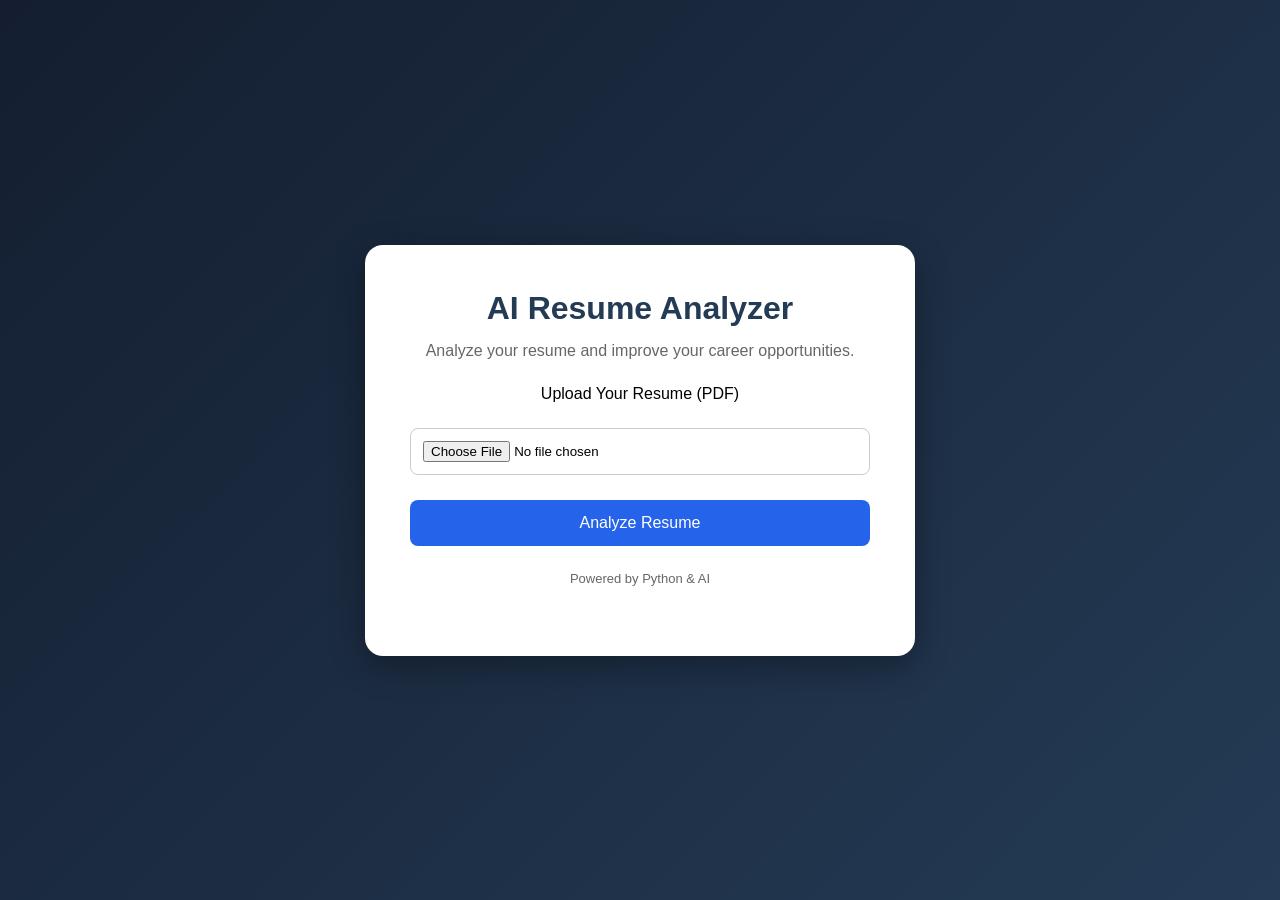
<file: index.html>
<!DOCTYPE html>
<html lang="en">
<head>
    <meta charset="UTF-8">
    <meta name="viewport" content="width=device-width, initial-scale=1.0">
    <title>AI Resume Analyzer</title>
    <link rel="stylesheet" href="/static/style.css">
</head>
<body>

    <div class="container">
        <h1>AI Resume Analyzer</h1>

        <p>Analyze your resume and improve your career opportunities.</p>

        <form action="/analyze" method="POST"
              enctype="multipart/form-data">

            <label for="resume">Upload Your Resume (PDF)</label>

            <input type="file" id="resume"
                   name="resume" accept=".pdf" required>

            <button type="submit">Analyze Resume</button>

        </form>

        <p class="footer">Powered by Python & AI</p>
    </div>

</body>
</html>
</file>
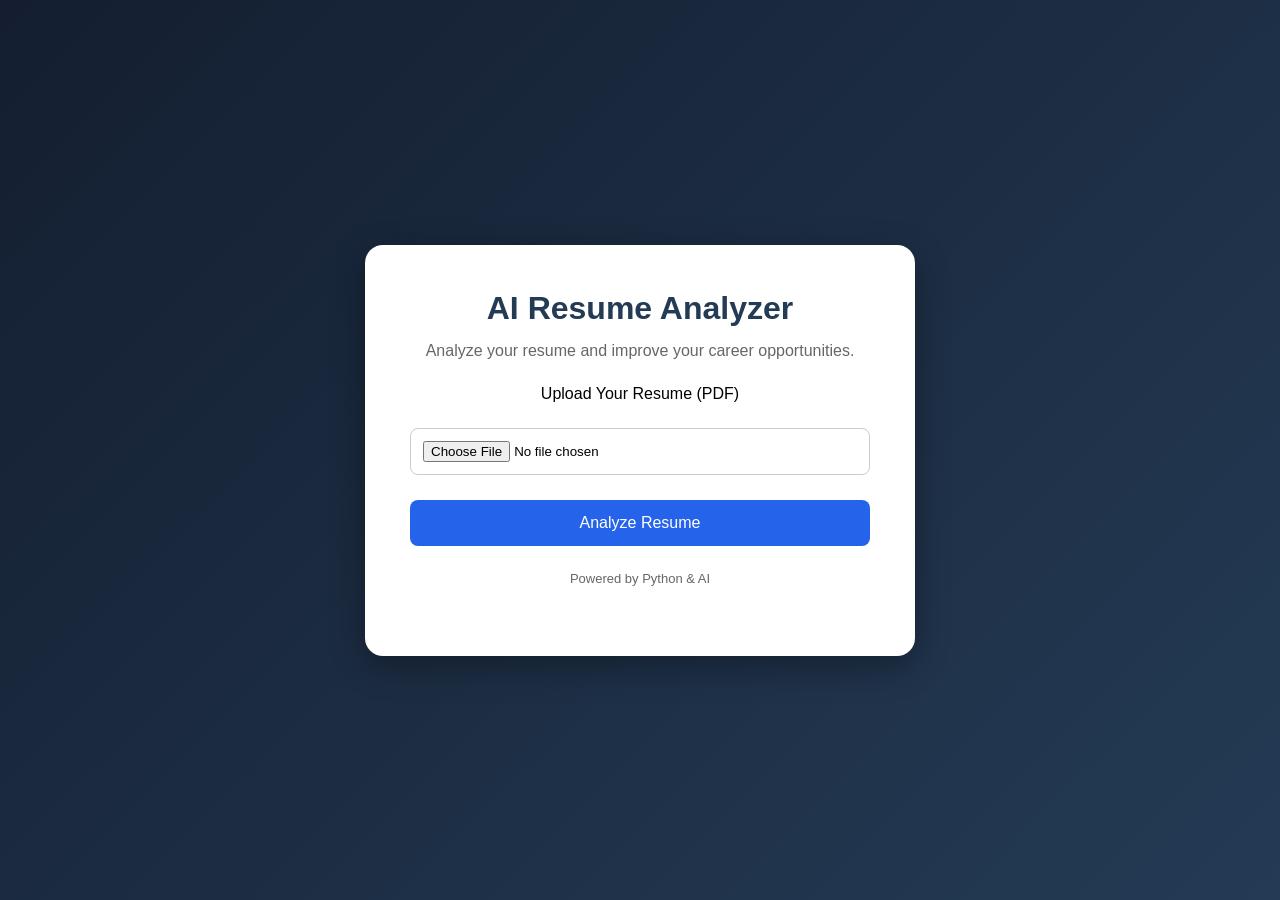
<file: templates/index.html>
<!DOCTYPE html>
<html lang="en">
<head>
    <meta charset="UTF-8">
    <meta name="viewport" content="width=device-width, initial-scale=1.0">
    <title>AI Resume Analyzer</title>
    <link rel="stylesheet" href="/static/style.css">
</head>
<body>

    <div class="container">
        <h1>AI Resume Analyzer</h1>

        <p>Analyze your resume and improve your career opportunities.</p>

        <form action="/analyze" method="POST"
              enctype="multipart/form-data">

            <label for="resume">Upload Your Resume (PDF)</label>

            <input type="file" id="resume"
                   name="resume" accept=".pdf" required>

            <button type="submit">Analyze Resume</button>

        </form>

        <p class="footer">Powered by Python & AI</p>
    </div>

</body>
</html>
</file>
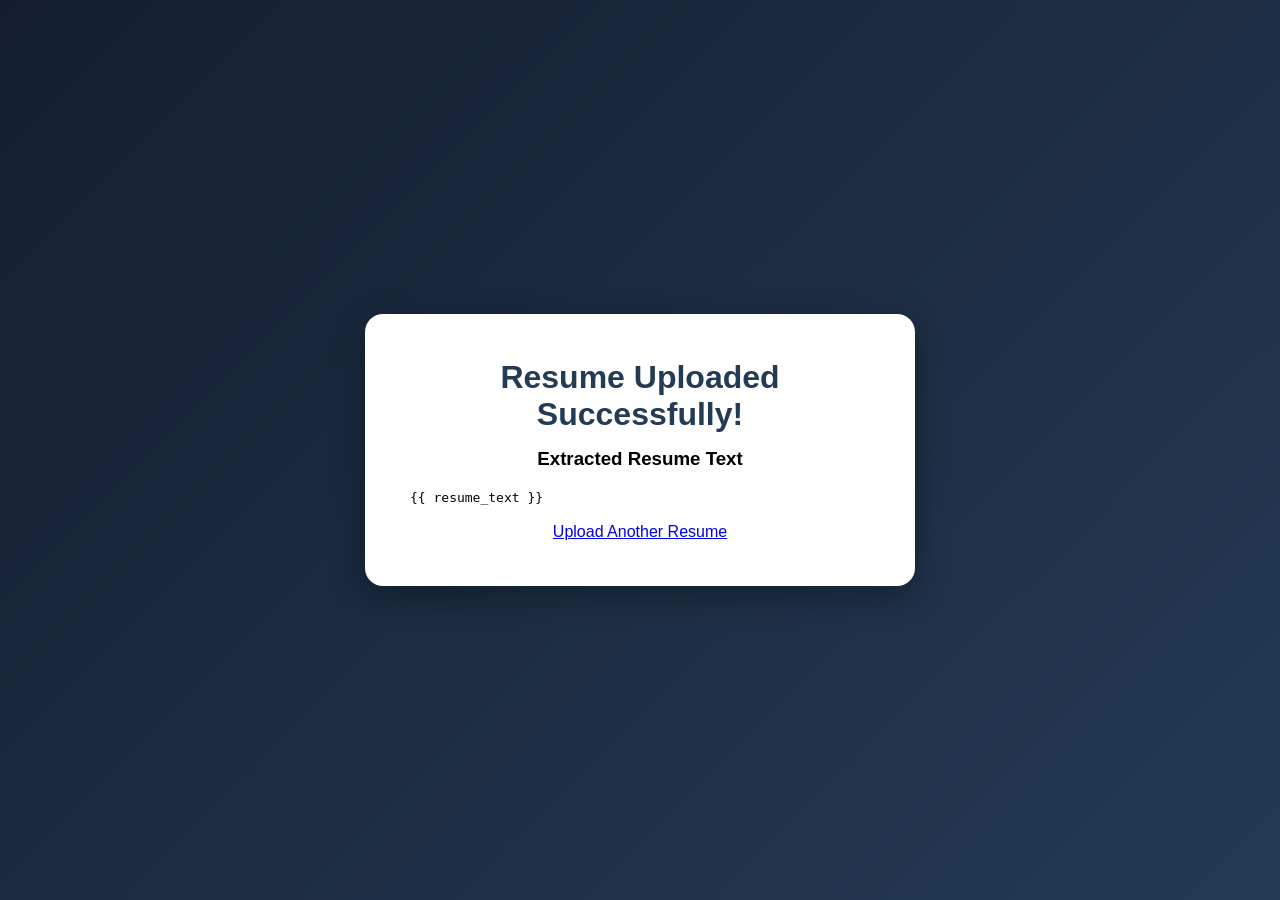
<file: result.html>
<!DOCTYPE html>
<html>
<head>
    <title>Resume Analysis</title>
    <link rel="stylesheet" href="/static/style.css">
</head>
<body>

<div class="container">
    <h1>Resume Uploaded Successfully!</h1>

    <h3>Extracted Resume Text</h3>

    <div style="text-align:left; margin-top:20px;">
        <pre style="white-space:pre-wrap;">{{ resume_text }}</pre>
    </div>

    <br>

    <a href="/">Upload Another Resume</a>
</div>

</body>
</html>
</file>
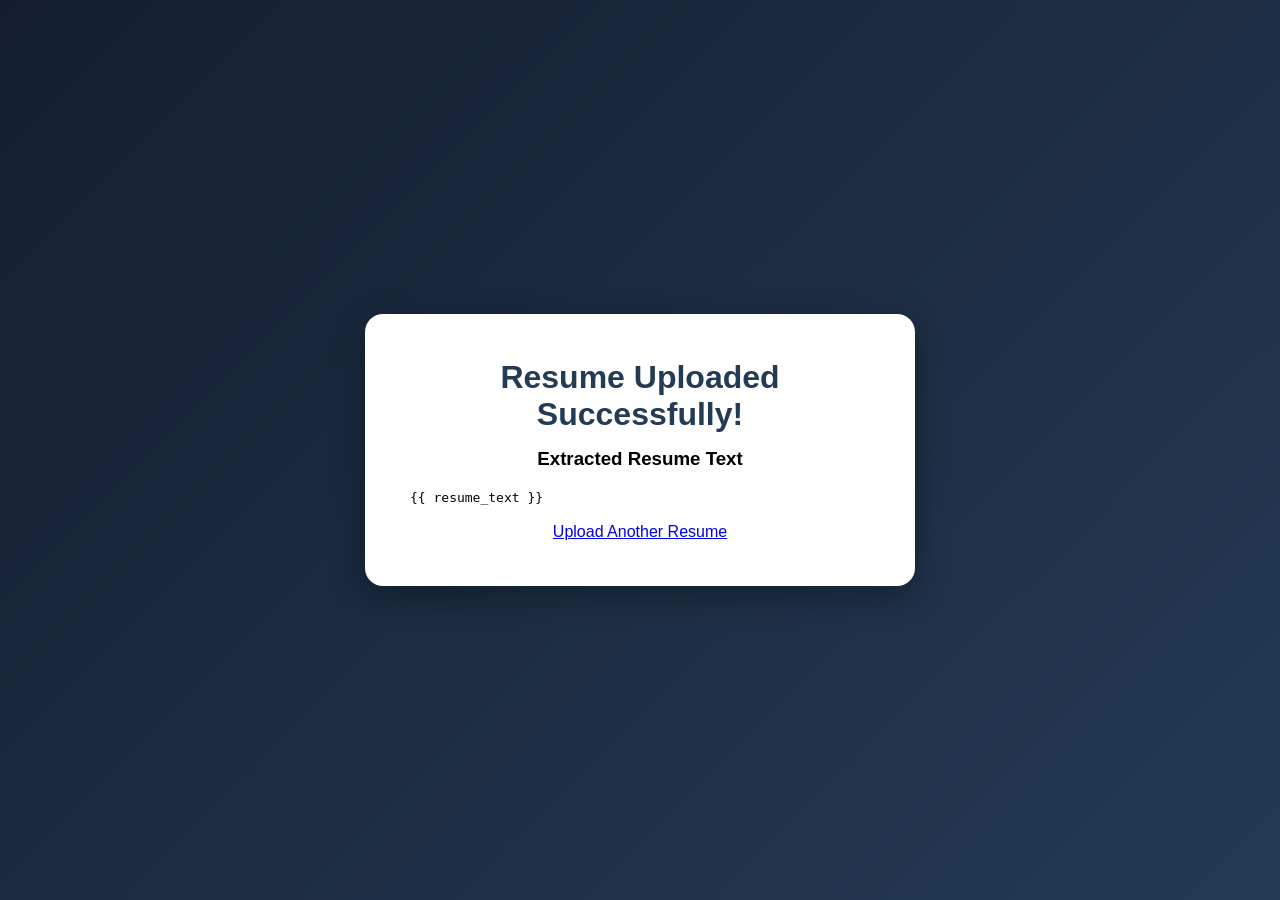
<file: templates/result.html>
<!DOCTYPE html>
<html>
<head>
    <title>Resume Analysis</title>
    <link rel="stylesheet" href="/static/style.css">
</head>
<body>

<div class="container">
    <h1>Resume Uploaded Successfully!</h1>

    <h3>Extracted Resume Text</h3>

    <div style="text-align:left; margin-top:20px;">
        <pre style="white-space:pre-wrap;">{{ resume_text }}</pre>
    </div>

    <br>

    <a href="/">Upload Another Resume</a>
</div>

</body>
</html>
</file>
<file: static/style.css>
* {
    margin: 0;
    padding: 0;
    box-sizing: border-box;
}

body {
    font-family: Arial, sans-serif;
    background: linear-gradient(135deg, #141e30, #243b55);
    min-height: 100vh;
    display: flex;
    justify-content: center;
    align-items: center;
}

.container {
    background: white;
    padding: 45px;
    width: 90%;
    max-width: 550px;
    border-radius: 18px;
    text-align: center;
    box-shadow: 0 10px 35px #0005;
}

h1 {
    color: #243b55;
    margin-bottom: 15px;
}

p {
    color: #666;
    margin-bottom: 25px;
}

input {
    display: block;
    width: 100%;
    margin: 25px 0;
    padding: 12px;
    border: 1px solid #ccc;
    border-radius: 8px;
}

button {
    width: 100%;
    padding: 14px;
    background: #2563eb;
    color: white;
    border: none;
    border-radius: 8px;
    font-size: 16px;
    cursor: pointer;
}

button:hover {
    background: #1d4ed8;
}

.footer {
    margin-top: 25px;
    font-size: 13px;
}
</file>
